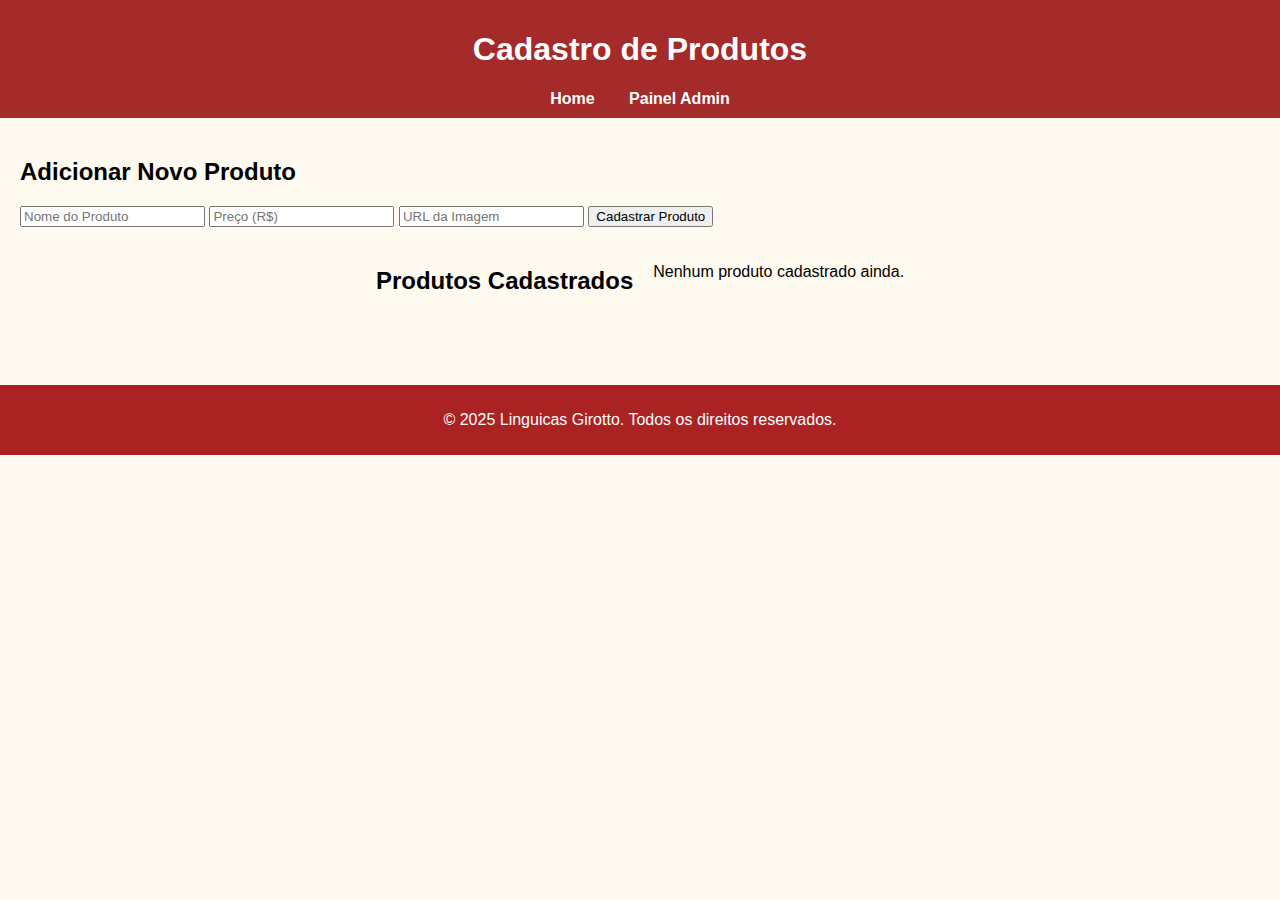
<file: admin-produtos.html>
<!DOCTYPE html>
<html lang="pt-BR">
    <head>
        <meta charset="UTF-8" />
        <meta name="viewport" content="width=device-width, initial-scale=1.0" />
        <title>Admin - Cadastro de Produtos</title>
        <link rel="stylesheet" href="style.css" />
    </head>

    <body>
        <header>
            <h1>Cadastro de Produtos</h1>
            <nav>
                <a href="index.html">Home</a>
                <a href="admin.html">Painel Admin</a>
            </nav>
        </header>

        <main>
            <section class="cadastro-produto">
                <h2>Adicionar Novo Produto</h2>
                    <form id="formProduto">
                        <input type="text" id="nome" placeholder="Nome do Produto" required />
                        <input type="number" id="preco" placeholder="Preço (R$)" step="0.01" required />
                        <input type="url" id="imagem" placeholder="URL da Imagem" required />
                        <button type="submit">Cadastrar Produto</button>
                    </form>

            </section>

            <section class="lista-produtos">
                <h2>Produtos Cadastrados</h2>
                <div id="lista-produtos"></div>
            </section>
        </main>

        <footer>
            <p>&copy; 2025 Linguicas Girotto. Todos os direitos reservados.</p>
        </footer>

        <script src="admin-produtos.js"></script>
    </body>
</html>
</file>
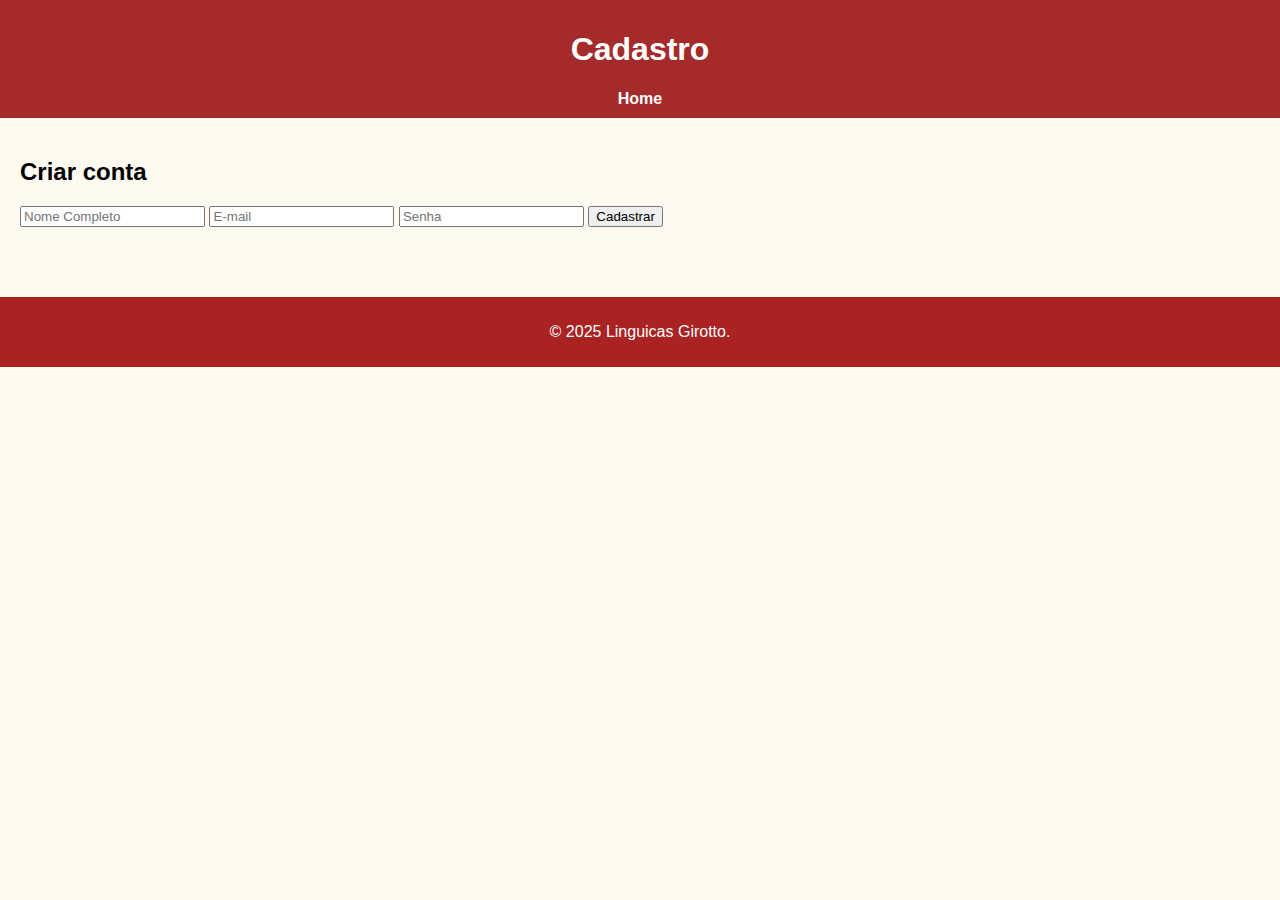
<file: cadastro.html>
<!DOCTYPE html>
<html lang="pt-BR">
    <head>
        <meta charset="UTF-8">
        <meta name="viewport" content="width=device-width, initial-scale=1.0">
        <title>Cadastro - Linguicas Girotto</title>
        <link rel="stylesheet" href="style.css">
    </head>
    <body>
        <header>
            <h1>Cadastro</h1>
            <nav>
                <a href="index.html">Home</a>
            </nav>
        </header>

        <main>
            <section class="cadastro">
                <h2>Criar conta</h2>
                <form id="cadastroForm">
                    <input type="text" placeholder="Nome Completo" id="nome" required>
                    <input type="email" placeholder="E-mail" id="email" required>
                    <input type="password" placeholder="Senha" id="senha" required>
                    <button type="submit">Cadastrar</button>
                </form>
            </section>
        </main>

        <footer>
            <p>&copy; 2025 Linguicas Girotto.</p>
        </footer>

        <script src="cadastro.js"></script>
    </body>
</html>
</file>
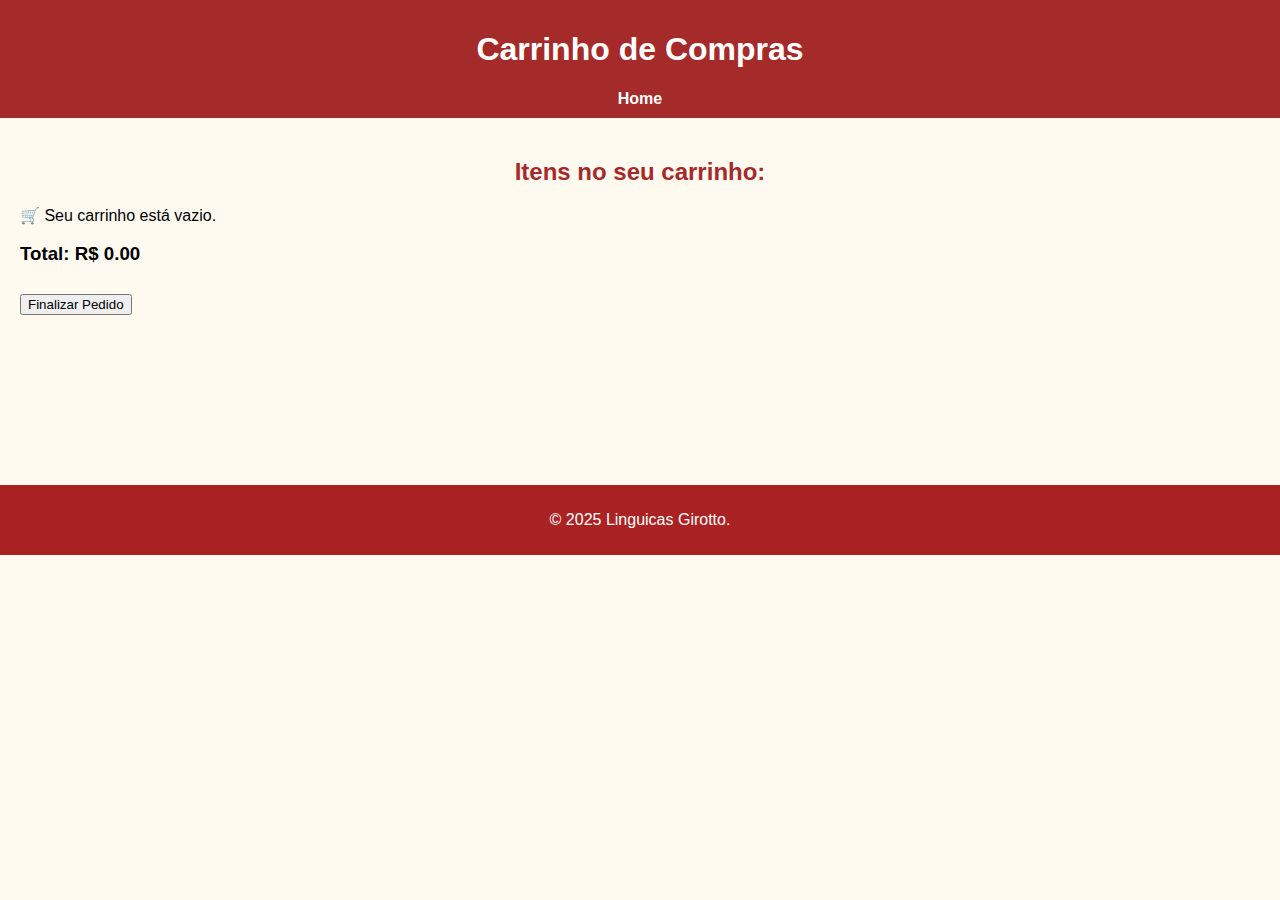
<file: carrinho.html>
<!DOCTYPE html>
<html lang="pt-BR">
<head>
  <meta charset="UTF-8">
  <meta name="viewport" content="width=device-width, initial-scale=1.0">
  <title>Carrinho - Linguicas Girotto</title>
  <link rel="stylesheet" href="style.css">
</head>

<div id="modalPagamento" class="modal hidden">
  <div class="modal-content">
    <h3>Escolha a forma de pagamento</h3>
    <button onclick="finalizarComPagamento('Cartão')">💳 Cartão</button>
    <button onclick="finalizarComPagamento('Dinheiro')">💵 Dinheiro</button>
    <button onclick="finalizarComPagamento('Entrega')">📦 Pagamento na Entrega</button>
    <button onclick="finalizarComPagamento('PIX')">🧾 PIX</button>
  </div>
</div>

<body>
  <header>
    <h1>Carrinho de Compras</h1>
    <nav>
      <a href="index.html">Home</a>
    </nav>
  </header>

  <main>
    <section class="produtos">
      <h2>Itens no seu carrinho:</h2>
      <div id="itens-carrinho"></div>
      <div style="margin-bottom: 100px;">
        <h3 id="total">Total: R$ 0.00</h3>
        <button id="finalizarPedido" style="margin-top: 10px;">Finalizar Pedido</button>
      </div>
      
    </section>
  </main>

  <footer>
    <p>&copy; 2025 Linguicas Girotto.</p>
  </footer>

  <script src="carrinho.js"></script>
</body>
</html>
</file>
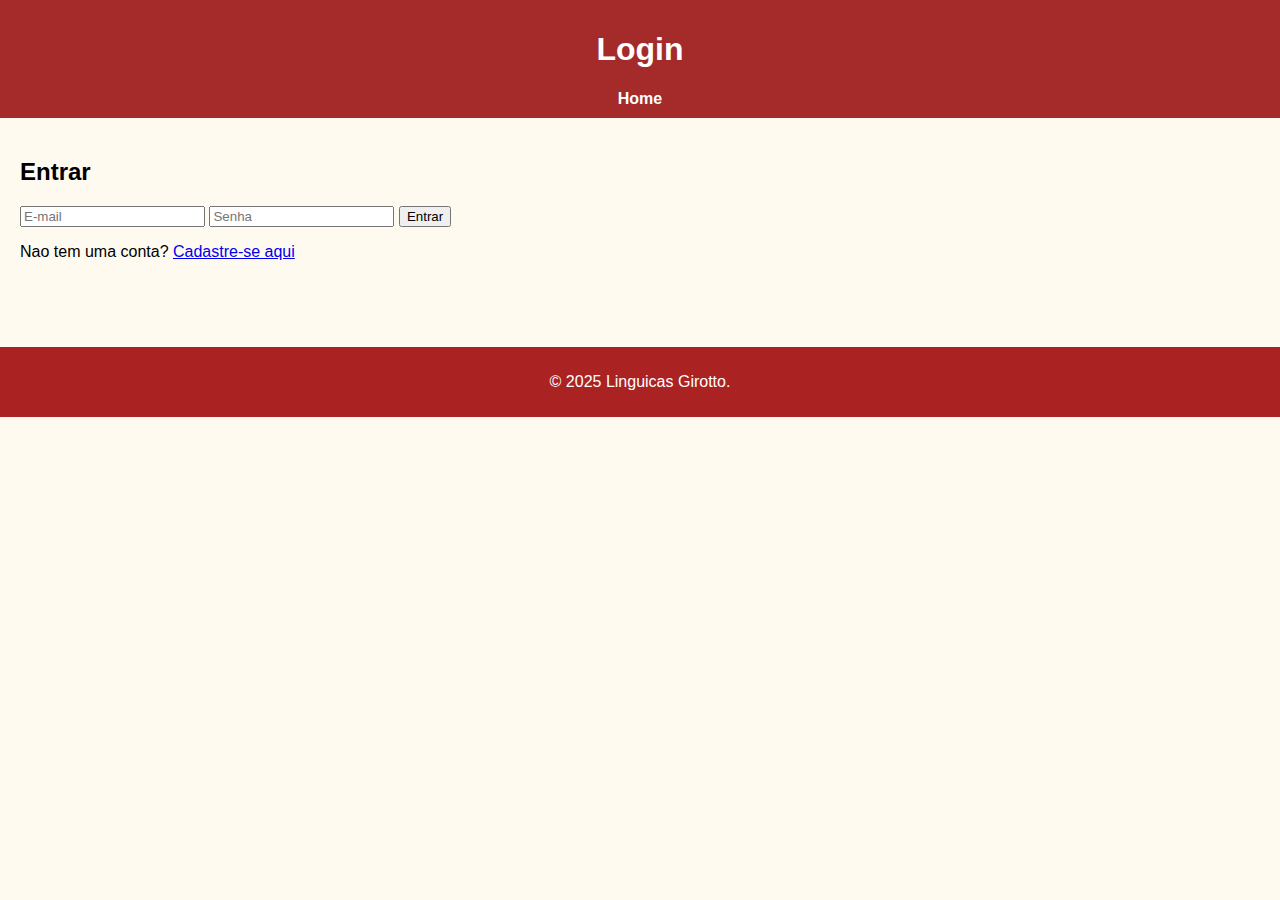
<file: cliente.html>
<!DOCTYPE html>
<html lang="pt-BR">
    <head>
        <meta charset="UTF-8">
        <meta name="viewport" content="width=device-width, initial-scale=1.0">
        <title>Painel do Cliente - Linguicas Girotto</title>
        <link rel="stylesheet" href="style.css">
    </head>

    <body>
        <header>
            <h1>Meus Pedidos</h1>
            <nav>
                <a href="index.html">Home</a>
                <a href="carrinho.html">Carrinho</a>
            </nav>
        </header>
        
        <main>
            <section class="pedidos">
                <h2>Historico de Pedidos</h2>
                <div id="historico"></div>
            </section>
        </main>

        <footer>
            <p>&copy; 2025 Linguicas Girotto</p>
        </footer>

        <script src="cliente.js"></script>
    </body>
</html>
</file>
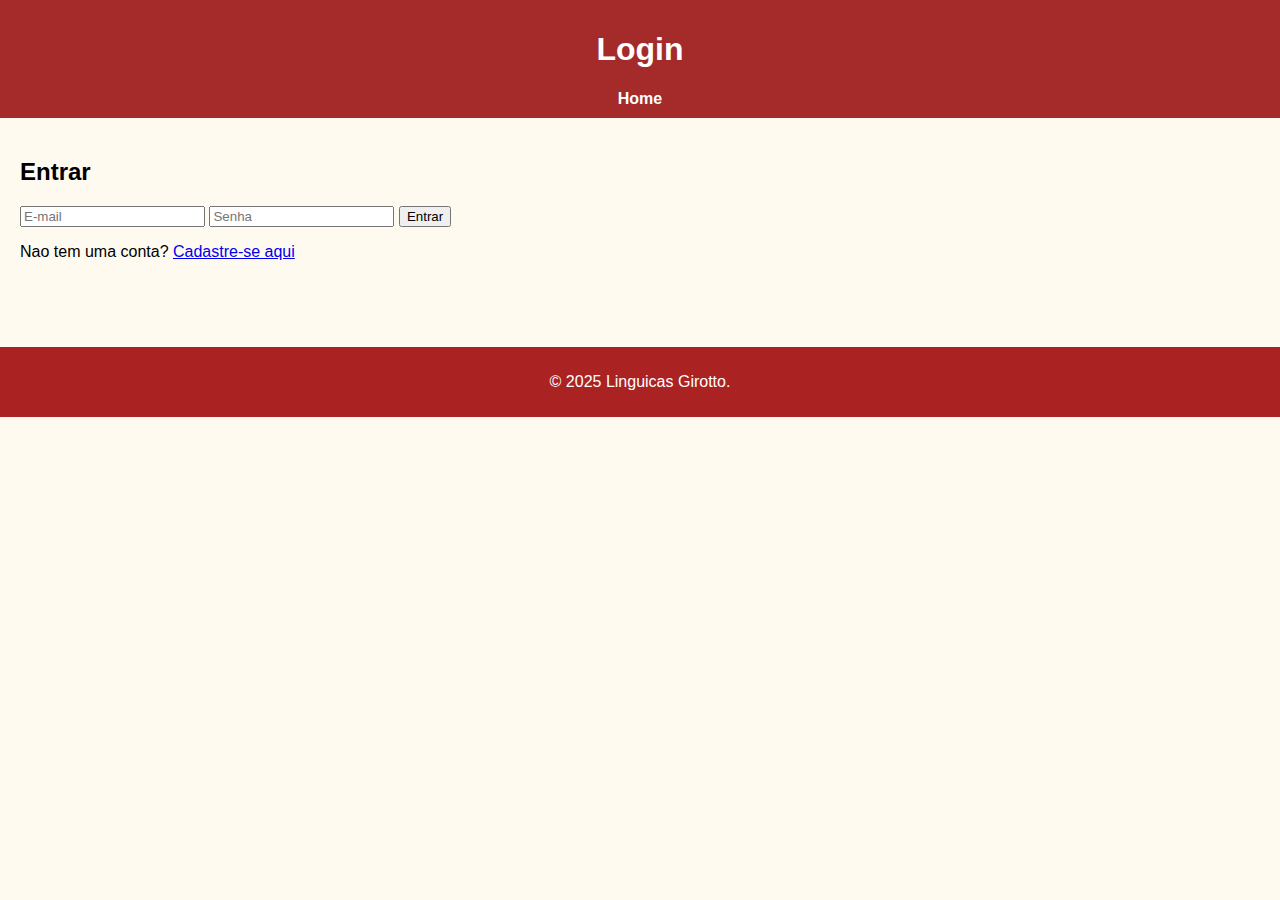
<file: historico.html>
<!DOCTYPE html>
<html lang="pt-BR">
    <head>
        <meta charset="UTF-8">
        <meta name="viewport" content="width=device-width, initial-scale=1.0">
        <title>Historico de Pedidos - Linguicas Girotto</title>
        <link rel="stylesheet" href="style.css">
    </head>
    <body>
        <header>
            <h1>Seus Pedidos</h1>
            <nav>
                <a href="index.html">Home</a>
                <a href="carrinho.html">Carrinho</a>
            </nav>
        </header>

        <main>
            <section>
                <h2>Historico de Pedidos</h2>
                <div id="lista-pedidos"></div>
            </section>
        </main>

        <footer>
            <p>&copy; 2025 Linguicas Girotto.</p>
        </footer>

        <script src="historico.js"></script>
    </body>
</html>
</file>
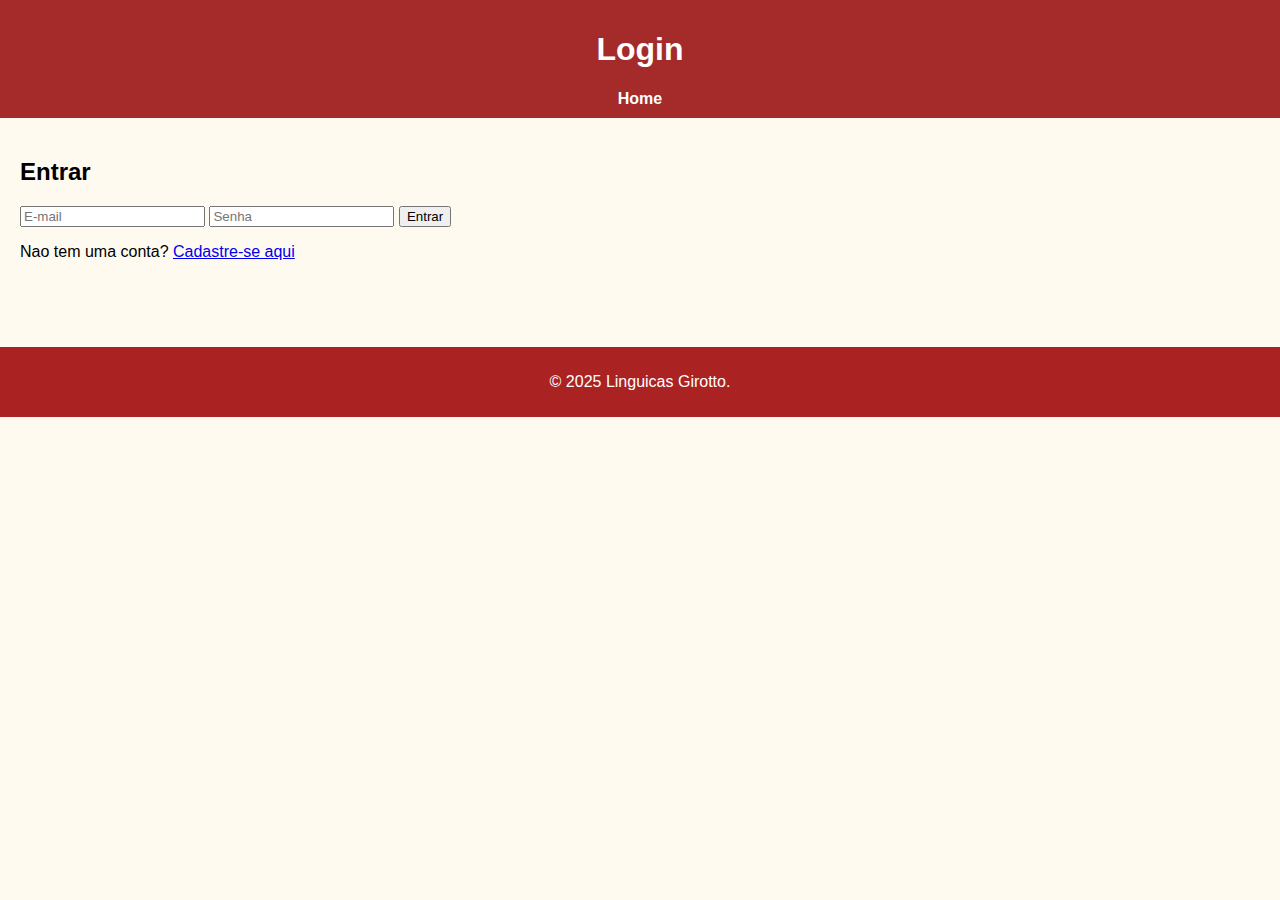
<file: login.html>
<!DOCTYPE html>
<html lang="pt-BR">
    <head>
        <meta charset="UTF-8">
        <meta name="viewport" content="width=device-width, initial-scale=1.0">
        <title>Login - Linguicas Girotto</title>
        <link rel="stylesheet" href="style.css">
    </head>
    <body>
        <header>
            <h1>Login</h1>
            <nav>
                <a href="index.html">Home</a>
            </nav>
        </header>

        <main>
            <section class="login">
                <h2>Entrar</h2>
                <form id="loginform">
                    <input type="email" placeholder="E-mail" id="email" required>
                    <input type="password" placeholder="Senha" id="senha" required>
                    <button type="submit">Entrar</button>
                </form>

                <p>Nao tem uma conta? <a href="cadastro.html">Cadastre-se aqui</a></p>
            </section>
        </main>

        <footer>
            <p>&copy; 2025 Linguicas Girotto.</p>
        </footer>

        <script src="login.js"></script>
    </body>
</html>
</file>
<file: style.css>
body {
    font-family: Arial, Helvetica, sans-serif;
    margin: 0;
    padding: 0;
    background-color: #fffaf0;
}

header {
    background-color: #a52a2a;
    color: white;
    padding: 10px;
    text-align: center;
}

nav a {
    color: white;
    margin: 0 15px;
    text-decoration: none;
    font-weight: bold;
}

main {
    padding: 20px;
}

.produtos h2 {
    text-align: center;
    color: #a52a2a;
}

.lista-produtos {
    display: flex;
    flex-wrap: wrap;
    justify-content: center;
    gap: 20px;
    margin-top: 20px;
}

footer {
    background-color: #a22;
    color: white;
    text-align: center;
    padding: 10px;
    margin-top: 50px;
  }
  

.produto {
    border: 1px solid #ddd;
    border-radius: 8px;
    padding: 10px;
    width: 200px;
    background-color: white;
    box-shadow: 0 2px 5px rgba(0,0,0,0.1);
    text-align: center;
}

.produto img {
    max-width: 100%;
    border-radius: 4px;
}

.produto button {
    background-color: #a52a2a;
    color: white;
    border: none;
    padding: 8px 12px;
    margin-top: 10px;
    border-radius: 4px;
    cursor: pointer;
}

.produto button:hover {
    background-color: #8b0000;
}

.produto button {
    background-color: #8b0000;
    color: white;
    border: none;
    padding: 6px 10px;
    border-radius: 4px;
    margin-top: 10px;
    cursor: pointer;
  }
  
  .produto button:hover {
    background-color: #a52a2a;
  }
  
  .modal {
  position: fixed;
  top: 0;
  left: 0;
  width: 100%;
  height: 100%;
  background: rgba(0,0,0,0.7);
  display: flex;
  justify-content: center;
  align-items: center;
  z-index: 999;
}

.modal.hidden {
  display: none;
}

.modal-content {
  background: #fff;
  padding: 30px;
  border-radius: 10px;
  text-align: center;
}

.modal-content button {
  margin: 10px;
  padding: 10px 20px;
  font-size: 16px;
}
</file>
